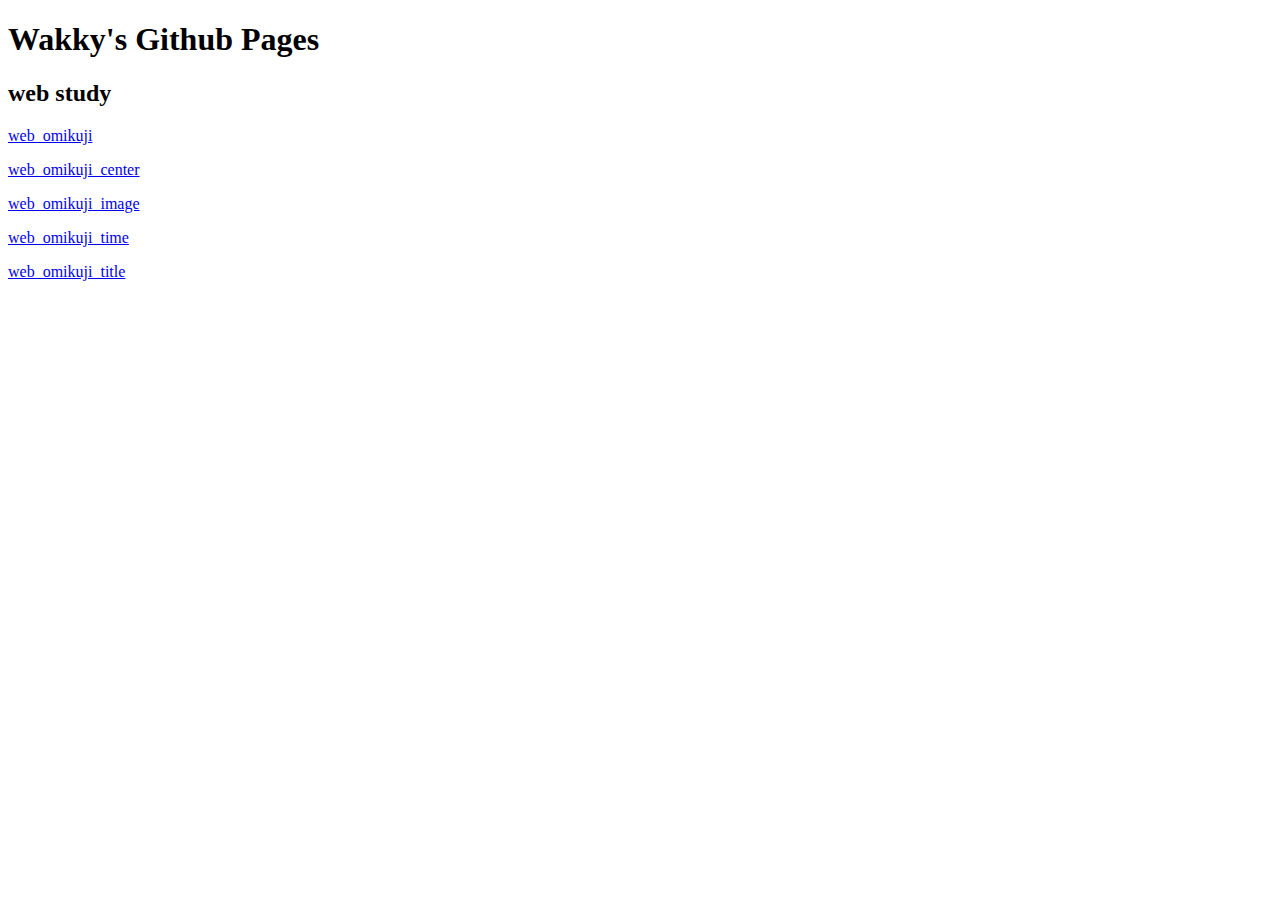
<file: index.html>
<!DOCTYPE html>
<html>
<body>
    <h1>Wakky's Github Pages</h1>
    <h2>web study</h2>
    <p><a href="./web_omikuji.html">web_omikuji</a></p>
    <p><a href="./web_omikuji_center.html">web_omikuji_center</a></p>
    <p><a href="./web_omikuji_image.html">web_omikuji_image</a></p>
    <p><a href="./web_omikuji_time.html">web_omikuji_time</a></p>
    <p><a href="./web_omikuji_title.html">web_omikuji_title</a></p>
</body>
</html>
</file>
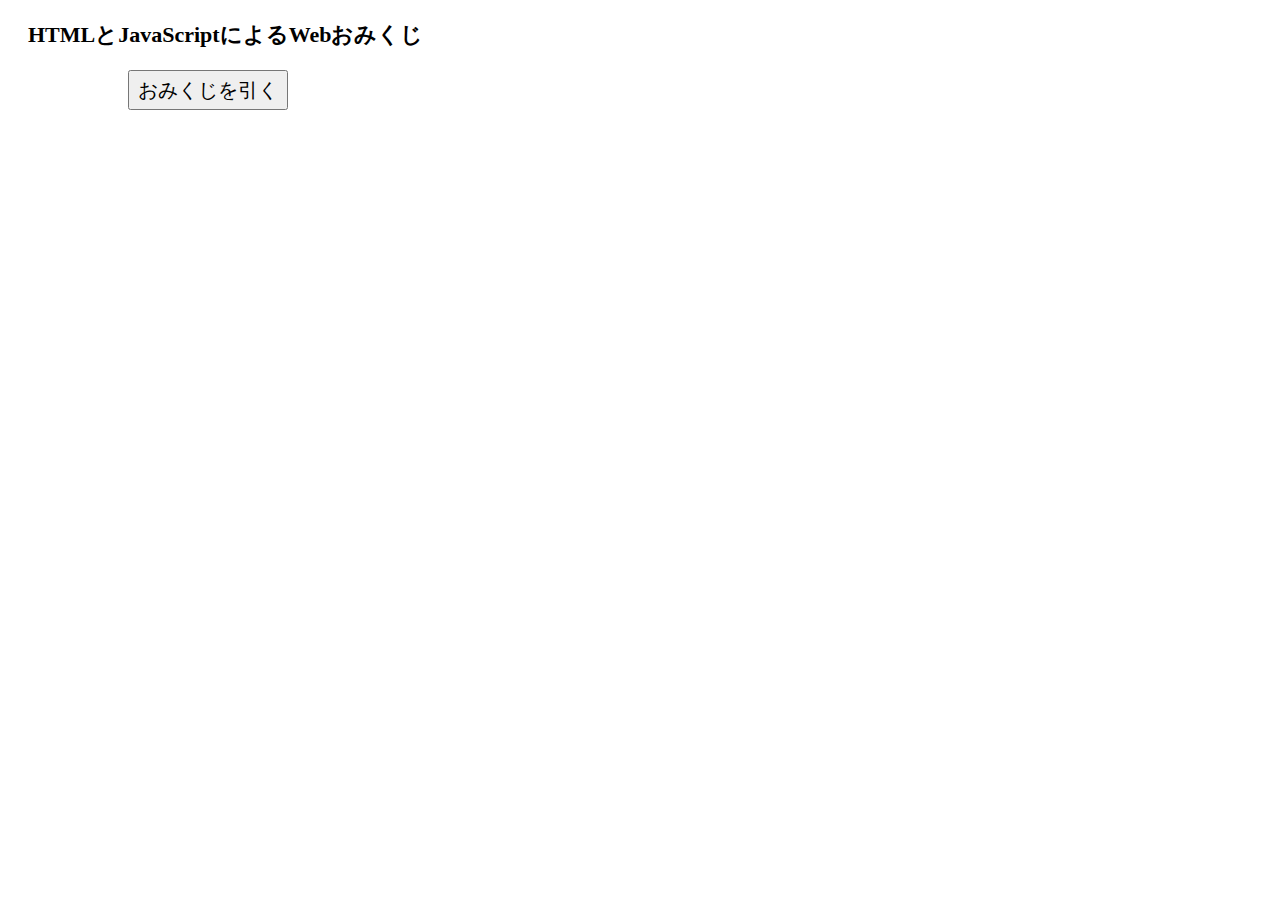
<file: web_omikuji.html>
<!DOCTYPE html>
<html>
<head>
<link rel = "stylesheet" href = "omikuji_element.css"/>
<script>
    function tryFortune() {
        var resultInt = Math.floor(Math.random () * 7)
        switch (resultInt) {
            case 0 : resultText = "大凶";   resultClass = "bad";   break;
            case 1 : resultText = "凶";     resultClass = "bad";   break;
            case 2 : resultText = "末吉";   resultClass = "normal";   break;
            case 3 : resultText = "小吉";   resultClass = "normal";   break;
            case 4 : resultText = "中吉";   resultClass = "good";   break;
            case 5 : resultText = "吉";     resultClass = "good";   break;
            default : resultText = "大吉";  resultClass = "good";   break;
        }
        document.getElementById("result").textContent = resultText;
        document.getElementById("result").className = resultClass;
        console.log(resultClass);
    }
</script>
</head>
<body>
    <h1>HTMLとJavaScriptによるWebおみくじ</h1>
    <button class = "button_omikuji" onclick="tryFortune()">おみくじを引く</button>
    <p id = "result"></p>
</body>
</html>
</file>
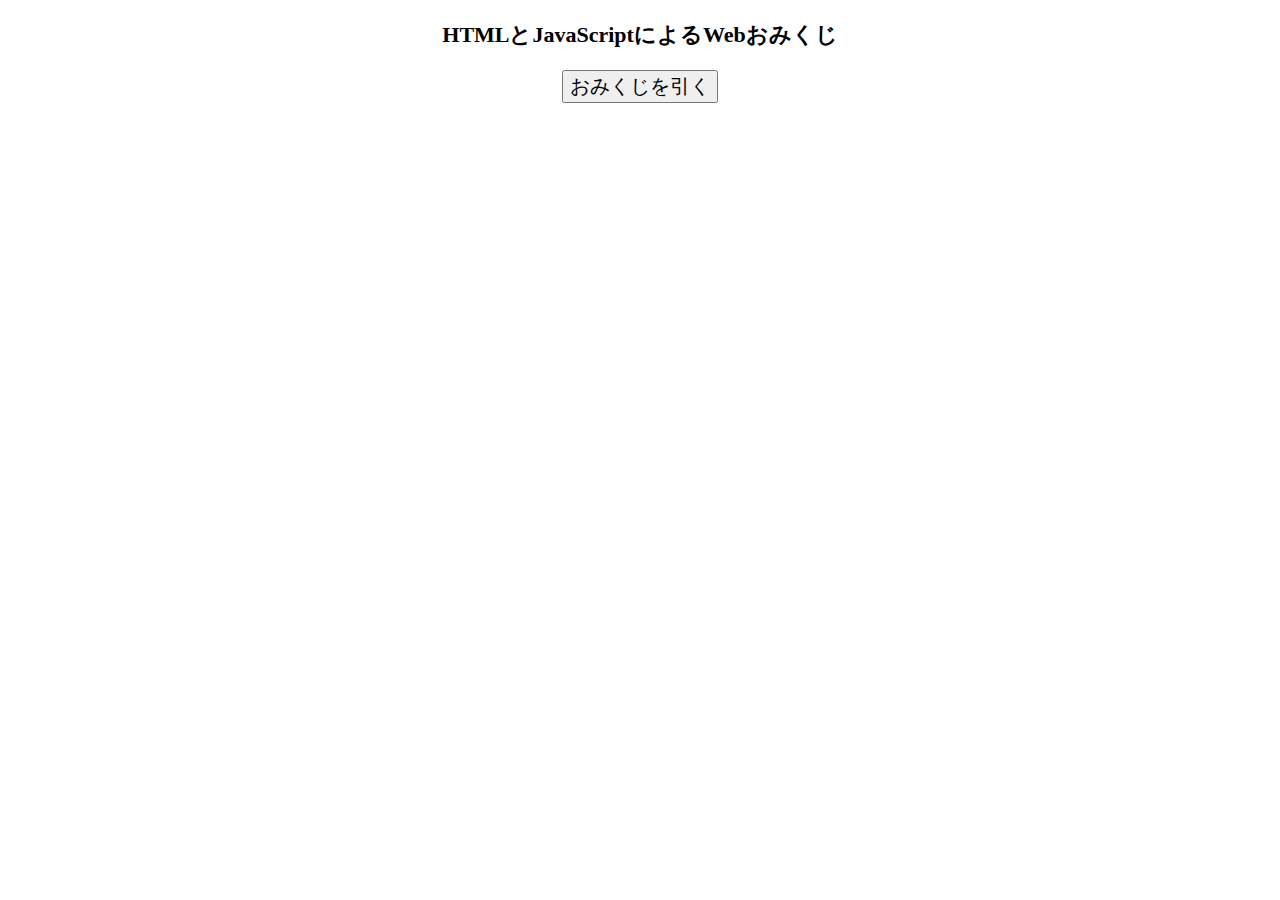
<file: web_omikuji_center.html>
<!DOCTYPE html>
<html>
<head>
<link rel = "stylesheet" href = "omikuji_element_center.css"/>
<script>
    function tryFortune() {
        var resultInt = Math.floor(Math.random () * 7)
        switch (resultInt) {
            case 0 : resultText = "大凶";   resultClass = "bad";   break;
            case 1 : resultText = "凶";     resultClass = "bad";   break;
            case 2 : resultText = "末吉";   resultClass = "normal";   break;
            case 3 : resultText = "小吉";   resultClass = "normal";   break;
            case 4 : resultText = "中吉";   resultClass = "good";   break;
            case 5 : resultText = "吉";     resultClass = "good";   break;
            default : resultText = "大吉";  resultClass = "good";   break;
        }
        document.getElementById("result").textContent = resultText;
        document.getElementById("result").className = resultClass;
        console.log(resultClass);
    }
</script>
</head>
<body>
    <div class="main">
        <h1>HTMLとJavaScriptによるWebおみくじ</h1>
        <button class = "button_omikuji" onclick="tryFortune()">おみくじを引く</button>
        <p id = "result"></p>
    </div>
</body>
</html>
</file>
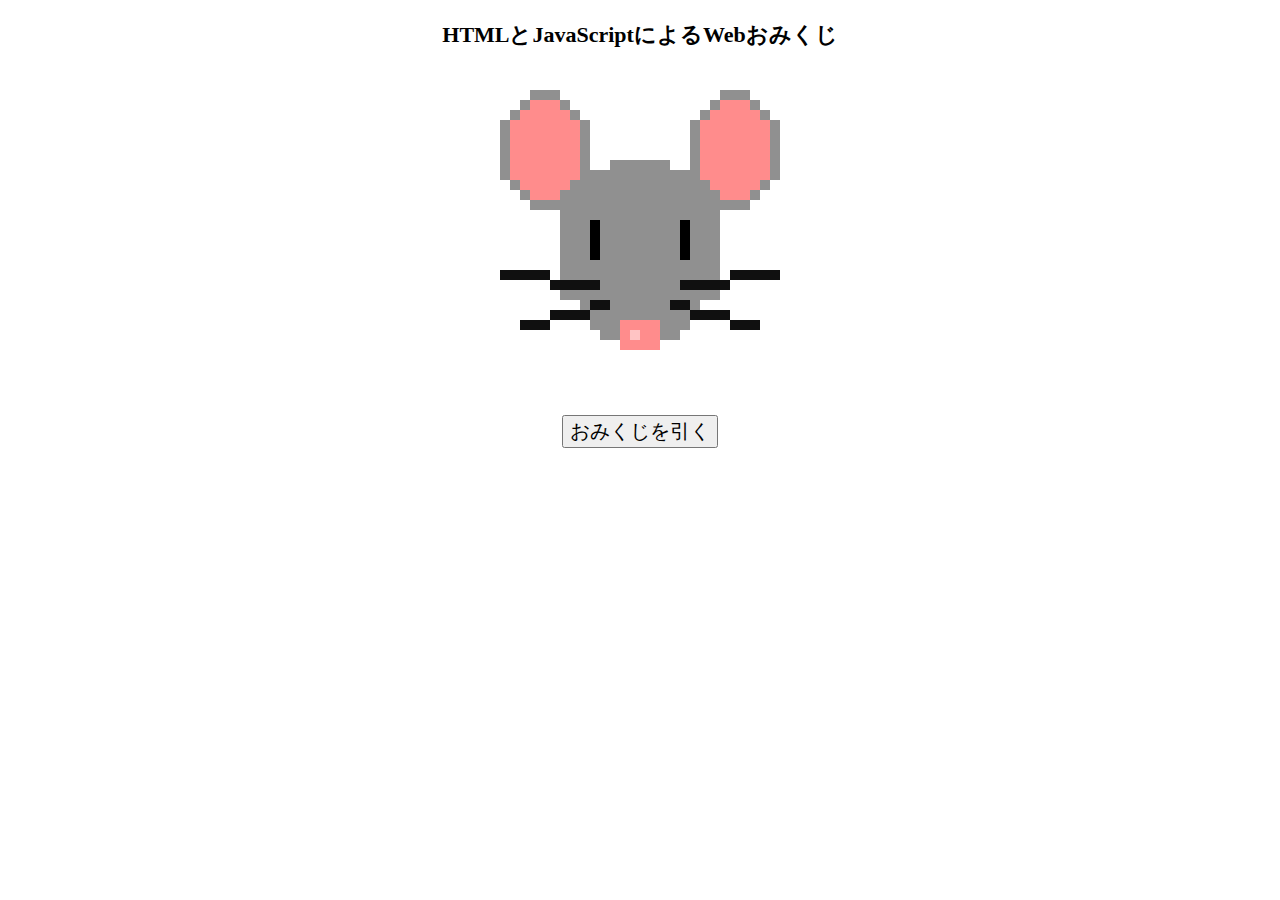
<file: web_omikuji_image.html>
<!DOCTYPE html>
<html>
<head>
<link rel = "stylesheet" href = "omikuji_element_center.css"/>
<script>
    function tryFortune() {
        var resultInt = Math.floor(Math.random () * 7)
        switch (resultInt) {
            case 0 : resultText = "大凶";   resultClass = "bad";   break;
            case 1 : resultText = "凶";     resultClass = "bad";   break;
            case 2 : resultText = "末吉";   resultClass = "normal";   break;
            case 3 : resultText = "小吉";   resultClass = "normal";   break;
            case 4 : resultText = "中吉";   resultClass = "good";   break;
            case 5 : resultText = "吉";     resultClass = "good";   break;
            default : resultText = "大吉";  resultClass = "good";   break;
        }
        document.getElementById("result").textContent = resultText;
        document.getElementById("result").className = resultClass;
        console.log(resultClass);
    }
</script>
</head>
<body>
    <div class="main">
        <h1>HTMLとJavaScriptによるWebおみくじ</h1>
        <p><img src="images/mouse.png"></p>
        <button class = "button_omikuji" onclick="tryFortune()">おみくじを引く</button>
        <p id = "result"></p>
    </div>
</body>
</html>
</file>
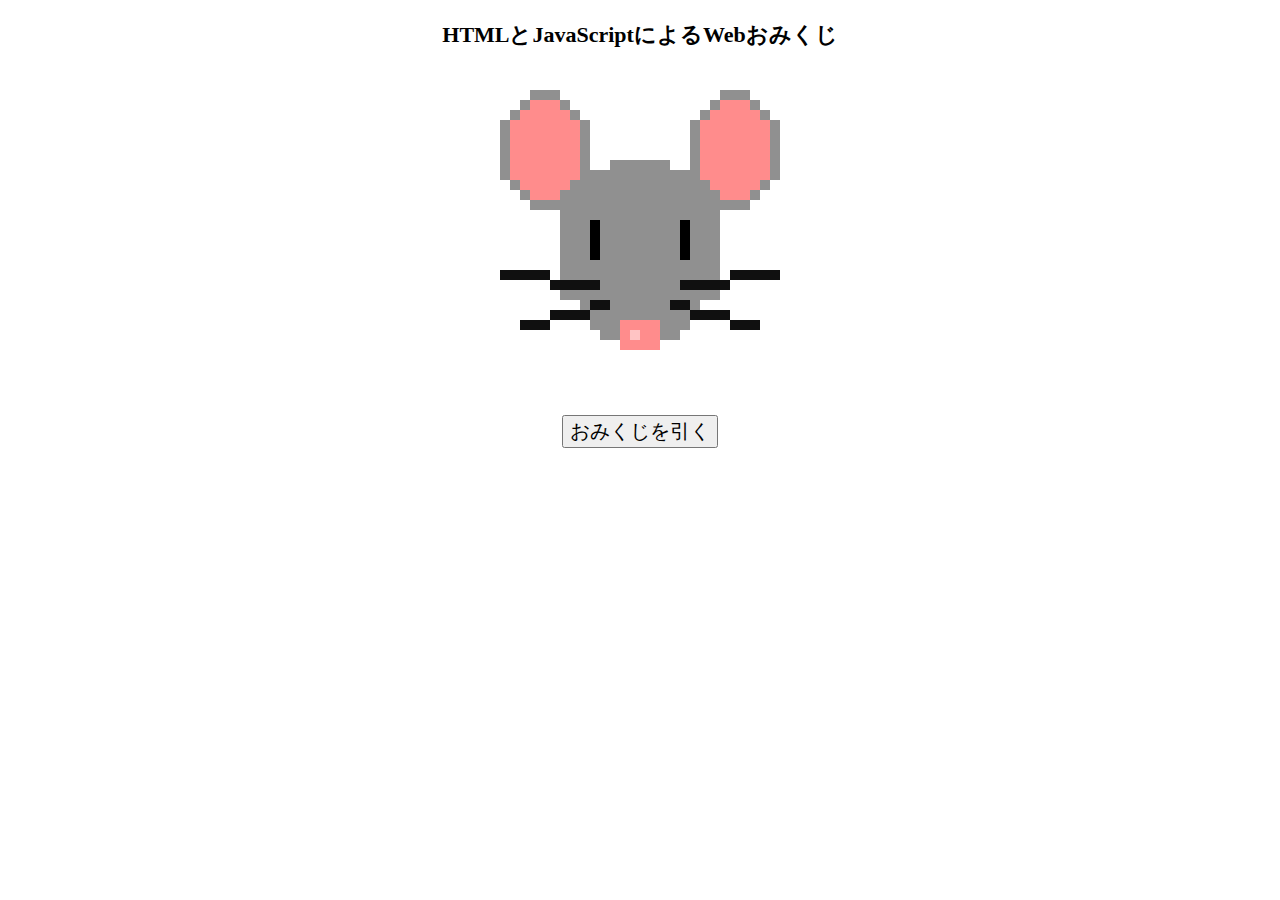
<file: web_omikuji_time.html>
<!DOCTYPE html>
<html>
<head>
<link rel = "stylesheet" href = "omikuji_element_center.css"/>
<script src="tryFortune.js">
</script>
</head>
<body>
    <div class="main">
        <h1>HTMLとJavaScriptによるWebおみくじ</h1>
        <p><img src="images/mouse.png"></p>
        <button class = "button_omikuji" onclick="tryFortune()">おみくじを引く</button>
        <p id = "result"></p>
        <p id = "date"></p>
    </div>
</body>
</html>
</file>
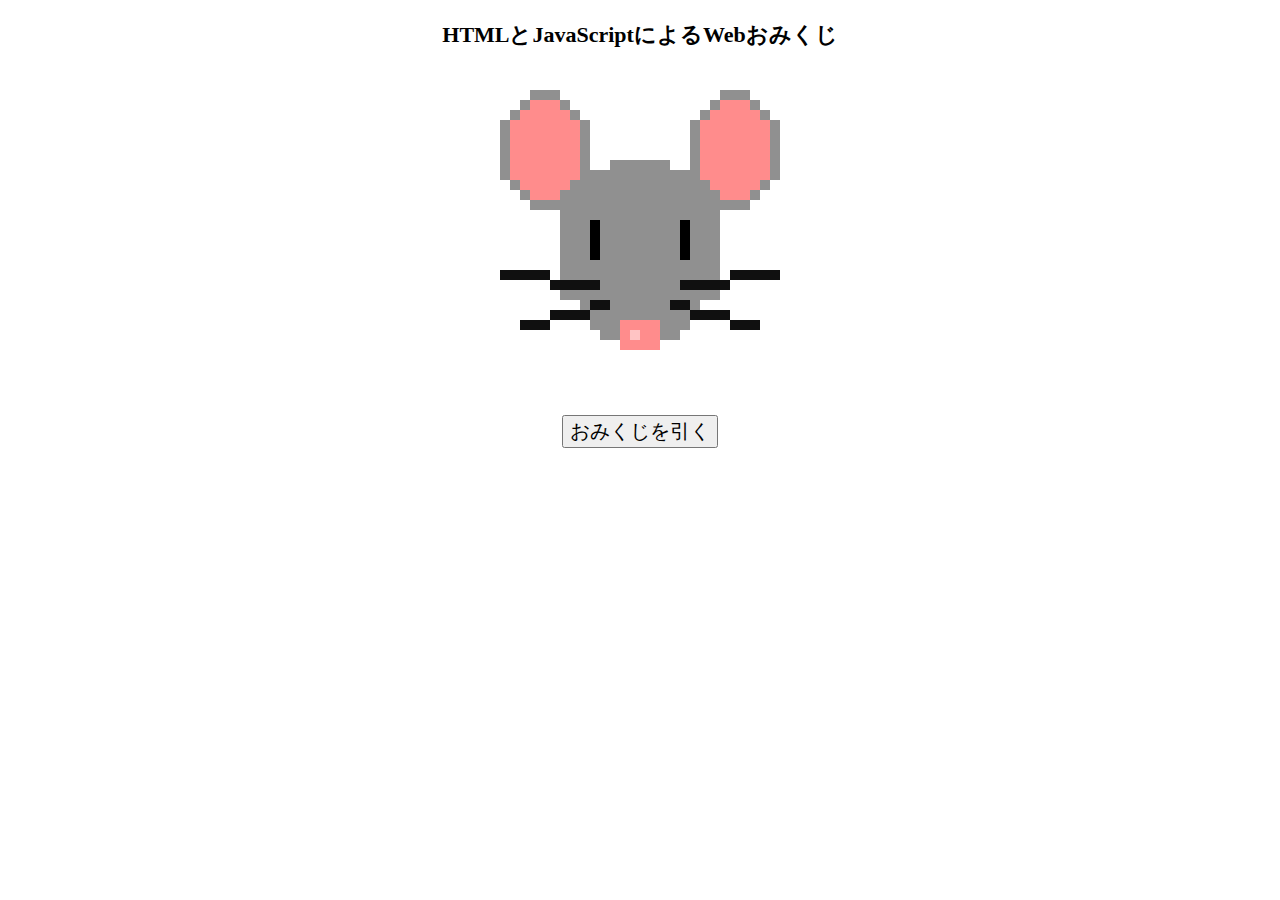
<file: web_omikuji_title.html>
<!DOCTYPE html>
<html>
<head>
<meta charset="utf-8" />
<title>ネズミおみくじ</title>
<link rel = "stylesheet" href = "omikuji_element_center.css"/>
<script src="tryFortune.js">
</script>
</head>
<body>
    <div class="main">
        <h1>HTMLとJavaScriptによるWebおみくじ</h1>
        <p><img src="images/mouse.png"></p>
        <button class = "button_omikuji" onclick="tryFortune()">おみくじを引く</button>
        <p id = "result"></p>
        <p id = "date"></p>
    </div>
</body>
</html>
</file>
<file: omikuji_element.css>
* {
    font-size:20px;
}
h1 {
    font-size:22px;
    margin:20px;
}
p {
    margin-left:175px;
    padding:5px;
}
.button_omikuji {
    width:160px;
    height:40px;
    margin-left:120px;
}
.bad{
    color:red;
}
.normal{
    color:green;
}
.good{
    color:blue
}
</file>
<file: omikuji_element_center.css>
* {
    font-size:20px;
}
h1 {
    font-size:22px;
    margin:20px;
}
/*
p {
    margin-left:175px;
    padding:5px;
}
.button_omikuji {
    width:160px;
    height:40px;
    margin-left:120px;
}
*/
.main {
    text-align:center;
}
.bad{
    color:red;
}
.normal{
    color:green;
}
.good{
    color:blue
}
</file>
